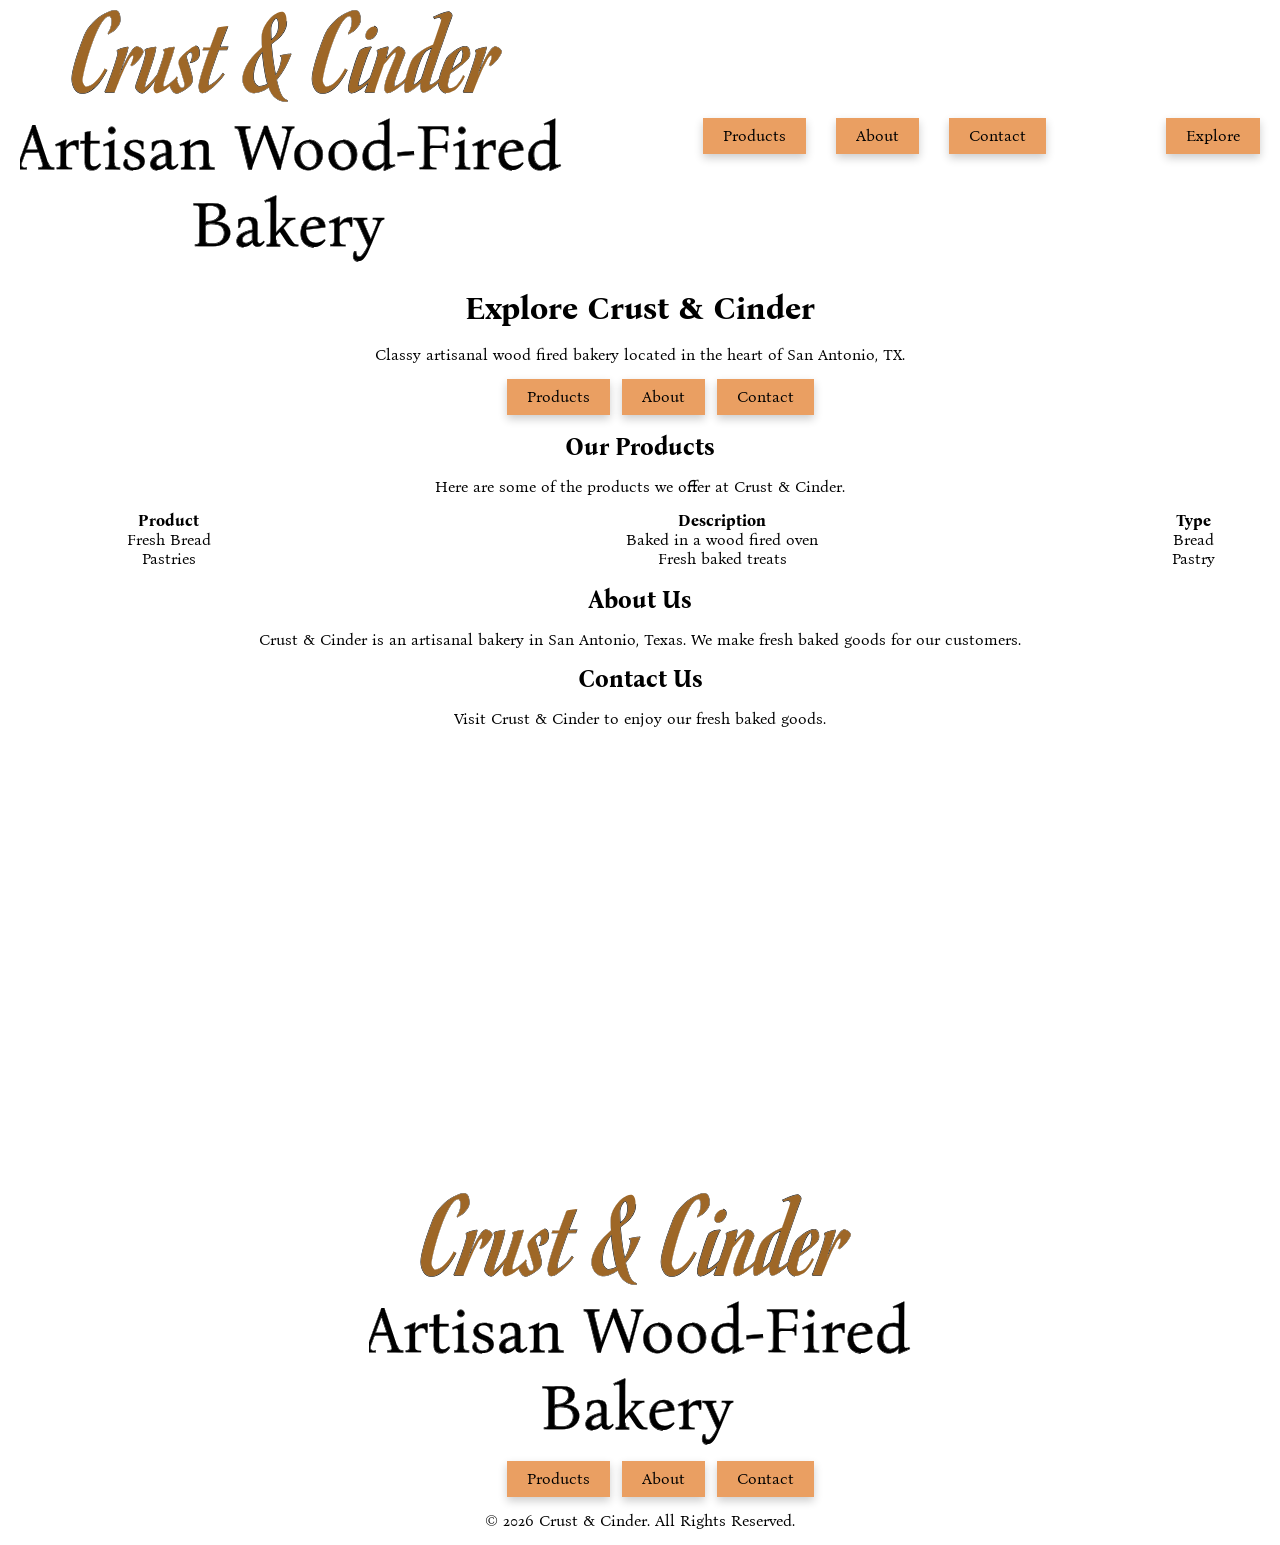
<file: index.html>
<html>

    <head>
        <title>Crust & Cinder</title>
        <meta name="Description" content="Artisanal Wood Fired Bakery">

        <link rel="preconnect" href="https://fonts.googleapis.com">
        <link rel="preconnect" href="https://fonts.gstatic.com" crossorigin>
        <link href="https://fonts.googleapis.com/css2?family=Bona+Nova:ital,wght@0,400;0,700;1,400&family=Caacupe+One&family=Merriweather:ital,opsz,wght@0,18..144,300..900;1,18..144,300..900&family=Petit+Formal+Script&display=swap" rel="stylesheet">

        <link href="css/normalize.css" rel="stylesheet">
        <link href="css/style.css" rel="stylesheet">

        <meta name="viewport" content="width=device-width, initial-scale=1.0">

    </head>

    <body>

        <nav>
            <a href="index.html" title="Go to homepage"><img src="images/logo.svg" alt="Crust & Cinder logo"></a>
            <ul>
                <li><a href="products.html" title="View our products" class="btn">Products</a></li>
                <li><a href="about.html" title="Learn more about us" class="btn">About</a></li>
                <li><a href="contact.html" title="Contact us" class="btn">Contact</a></li>
            </ul>
            <a href="map.html" title="View the map" class="btn">Explore</a>
        </nav>

        <section class="hero">
            <h1>Explore Crust & Cinder</h1>
            <p>Classy artisanal wood fired bakery located in the heart of San Antonio, TX.</p>

            <ul>
                <li><a href="products.html" title="View our products" class="btn">Products</a></li>
                <li><a href="about.html" title="Learn more about us" class="btn">About</a></li>
                <li><a href="contact.html" title="Contact us" class="btn">Contact</a></li>
            </ul>
        </section>

        <section class="products" id="products">
            <h2>Our Products</h2>
            <p>Here are some of the products we offer at Crust & Cinder.</p>

            <table>
                <tr>
                    <th>Product</th>
                    <th>Description</th>
                    <th>Type</th>
                </tr>
                <tr>
                    <td>Fresh Bread</td>
                    <td>Baked in a wood fired oven</td>
                    <td>Bread</td>
                </tr>
                <tr>
                    <td>Pastries</td>
                    <td>Fresh baked treats</td>
                    <td>Pastry</td>
                </tr>
            </table>
        </section>

        <section class="about" id="about">
            <h2>About Us</h2>
            <p>Crust & Cinder is an artisanal bakery in San Antonio, Texas. We make fresh baked goods for our customers.</p>
        </section>

        <section class="contact" id="contact">
            <h2>Contact Us</h2>
            <p>Visit Crust & Cinder to enjoy our fresh baked goods.</p>
        </section>

        <iframe src="https://www.google.com/maps/embed?pb=!1m18!1m12!1m3!1d444671.2450880039!2d-98.51807905!3d29.45818255!2m3!1f0!2f0!3f0!3m2!1i1024!2i768!4f13.1!3m3!1m2!1s0x865c58af04d00eaf%3A0x856e13b10a016bc!2sSan%20Antonio%2C%20TX!5e0!3m2!1sen!2sus!4v1791754492169!5m2!1sen!2sus" width="600" height="450" style="border:0;" allowfullscreen="" loading="lazy" referrerpolicy="strict-origin-when-cross-origin"></iframe>
        
        <footer>
            <a href="index.html"><img src="images/logo.svg" alt="Crust & Cinder logo">
            </a>

            <ul>
                <li><a href="products.html" title="View our products" class="btn">Products</a></li>
                <li><a href="about.html" title="Learn more about us" class="btn">About</a></li>
                <li><a href="contact.html" title="Contact us" class="btn">Contact</a></li>
            </ul>

            <p class="copyright">&copy; 2026 Crust & Cinder. All Rights Reserved.</p>
        </footer>

    </body>

</html>
</file>
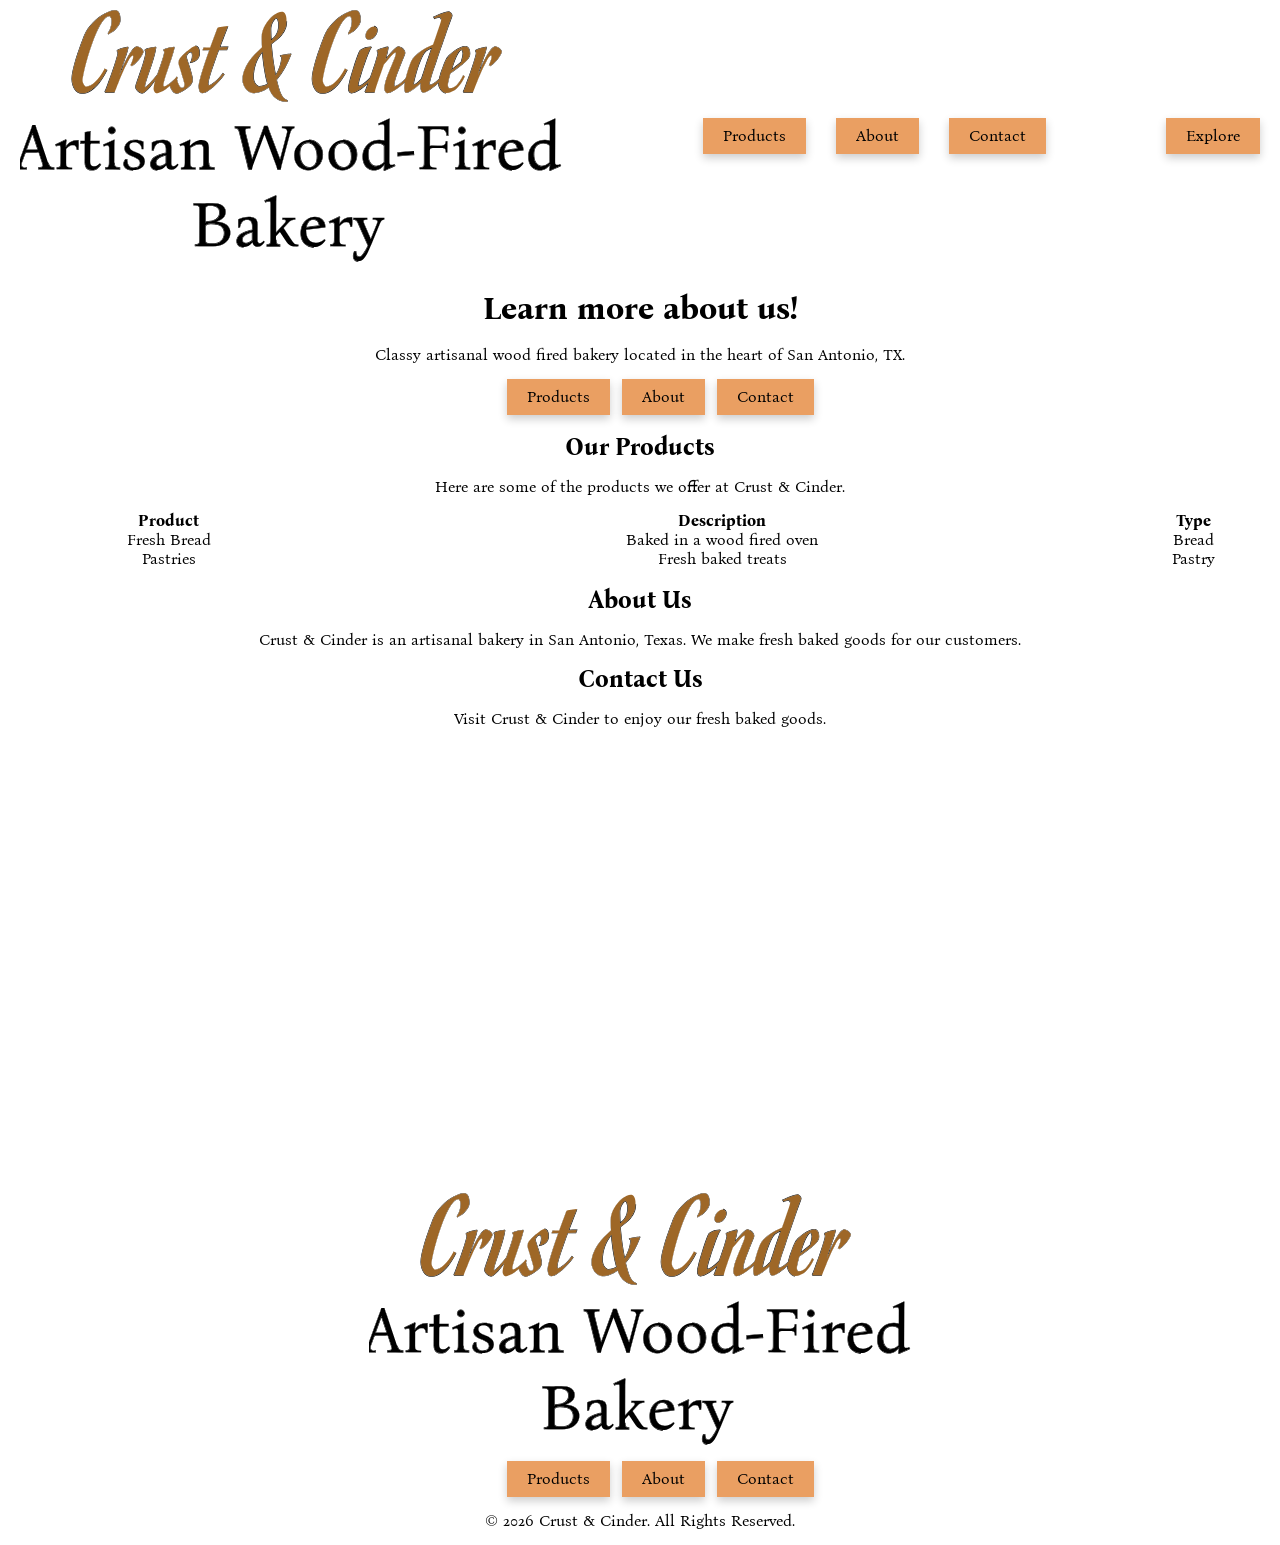
<file: about.html>
<html>

    <head>
        <title>Crust & Cinder</title>
        <meta name="Description" content="Artisanal Wood Fired Bakery">

        <link rel="preconnect" href="https://fonts.googleapis.com">
        <link rel="preconnect" href="https://fonts.gstatic.com" crossorigin>
        <link href="https://fonts.googleapis.com/css2?family=Bona+Nova:ital,wght@0,400;0,700;1,400&family=Caacupe+One&family=Merriweather:ital,opsz,wght@0,18..144,300..900;1,18..144,300..900&family=Petit+Formal+Script&display=swap" rel="stylesheet">

        <link href="css/normalize.css" rel="stylesheet">
        <link href="css/style.css" rel="stylesheet">

        <meta name="viewport" content="width=device-width, initial-scale=1.0">

    </head>

    <body>

        <nav>
            <a href="index.html" title="Go to homepage"><img src="images/logo.svg" alt="Crust & Cinder logo"></a>
            <ul>
                <li><a href="products.html" title="View our products" class="btn">Products</a></li>
                <li><a href="about.html" title="Learn more about us" class="btn">About</a></li>
                <li><a href="contact.html" title="Contact us" class="btn">Contact</a></li>
            </ul>
            <a href="map.html" title="View the map" class="btn">Explore</a>
        </nav>

        <section class="hero">
            <h1>Learn more about us!</h1>
            <p>Classy artisanal wood fired bakery located in the heart of San Antonio, TX.</p>

            <ul>
                <li><a href="products.html" title="View our products" class="btn">Products</a></li>
                <li><a href="about.html" title="Learn more about us" class="btn">About</a></li>
                <li><a href="contact.html" title="Contact us" class="btn">Contact</a></li>
            </ul>
        </section>

        <section class="products" id="products">
            <h2>Our Products</h2>
            <p>Here are some of the products we offer at Crust & Cinder.</p>

            <table>
                <tr>
                    <th>Product</th>
                    <th>Description</th>
                    <th>Type</th>
                </tr>
                <tr>
                    <td>Fresh Bread</td>
                    <td>Baked in a wood fired oven</td>
                    <td>Bread</td>
                </tr>
                <tr>
                    <td>Pastries</td>
                    <td>Fresh baked treats</td>
                    <td>Pastry</td>
                </tr>
            </table>
        </section>

        <section class="about" id="about">
            <h2>About Us</h2>
            <p>Crust & Cinder is an artisanal bakery in San Antonio, Texas. We make fresh baked goods for our customers.</p>
        </section>

        <section class="contact" id="contact">
            <h2>Contact Us</h2>
            <p>Visit Crust & Cinder to enjoy our fresh baked goods.</p>
        </section>

        <iframe src="https://www.google.com/maps/embed?pb=!1m18!1m12!1m3!1d444671.2450880039!2d-98.51807905!3d29.45818255!2m3!1f0!2f0!3f0!3m2!1i1024!2i768!4f13.1!3m3!1m2!1s0x865c58af04d00eaf%3A0x856e13b10a016bc!2sSan%20Antonio%2C%20TX!5e0!3m2!1sen!2sus!4v1791754492169!5m2!1sen!2sus" width="600" height="450" style="border:0;" allowfullscreen="" loading="lazy" referrerpolicy="strict-origin-when-cross-origin"></iframe>
        
        <footer>
            <a href="index.html"><img src="images/logo.svg" alt="Crust & Cinder logo">
            </a>

            <ul>
                <li><a href="products.html" title="View our products" class="btn">Products</a></li>
                <li><a href="about.html" title="Learn more about us" class="btn">About</a></li>
                <li><a href="contact.html" title="Contact us" class="btn">Contact</a></li>
            </ul>

            <p class="copyright">&copy; 2026 Crust & Cinder. All Rights Reserved.</p>
        </footer>

    </body>

</html>
</file>
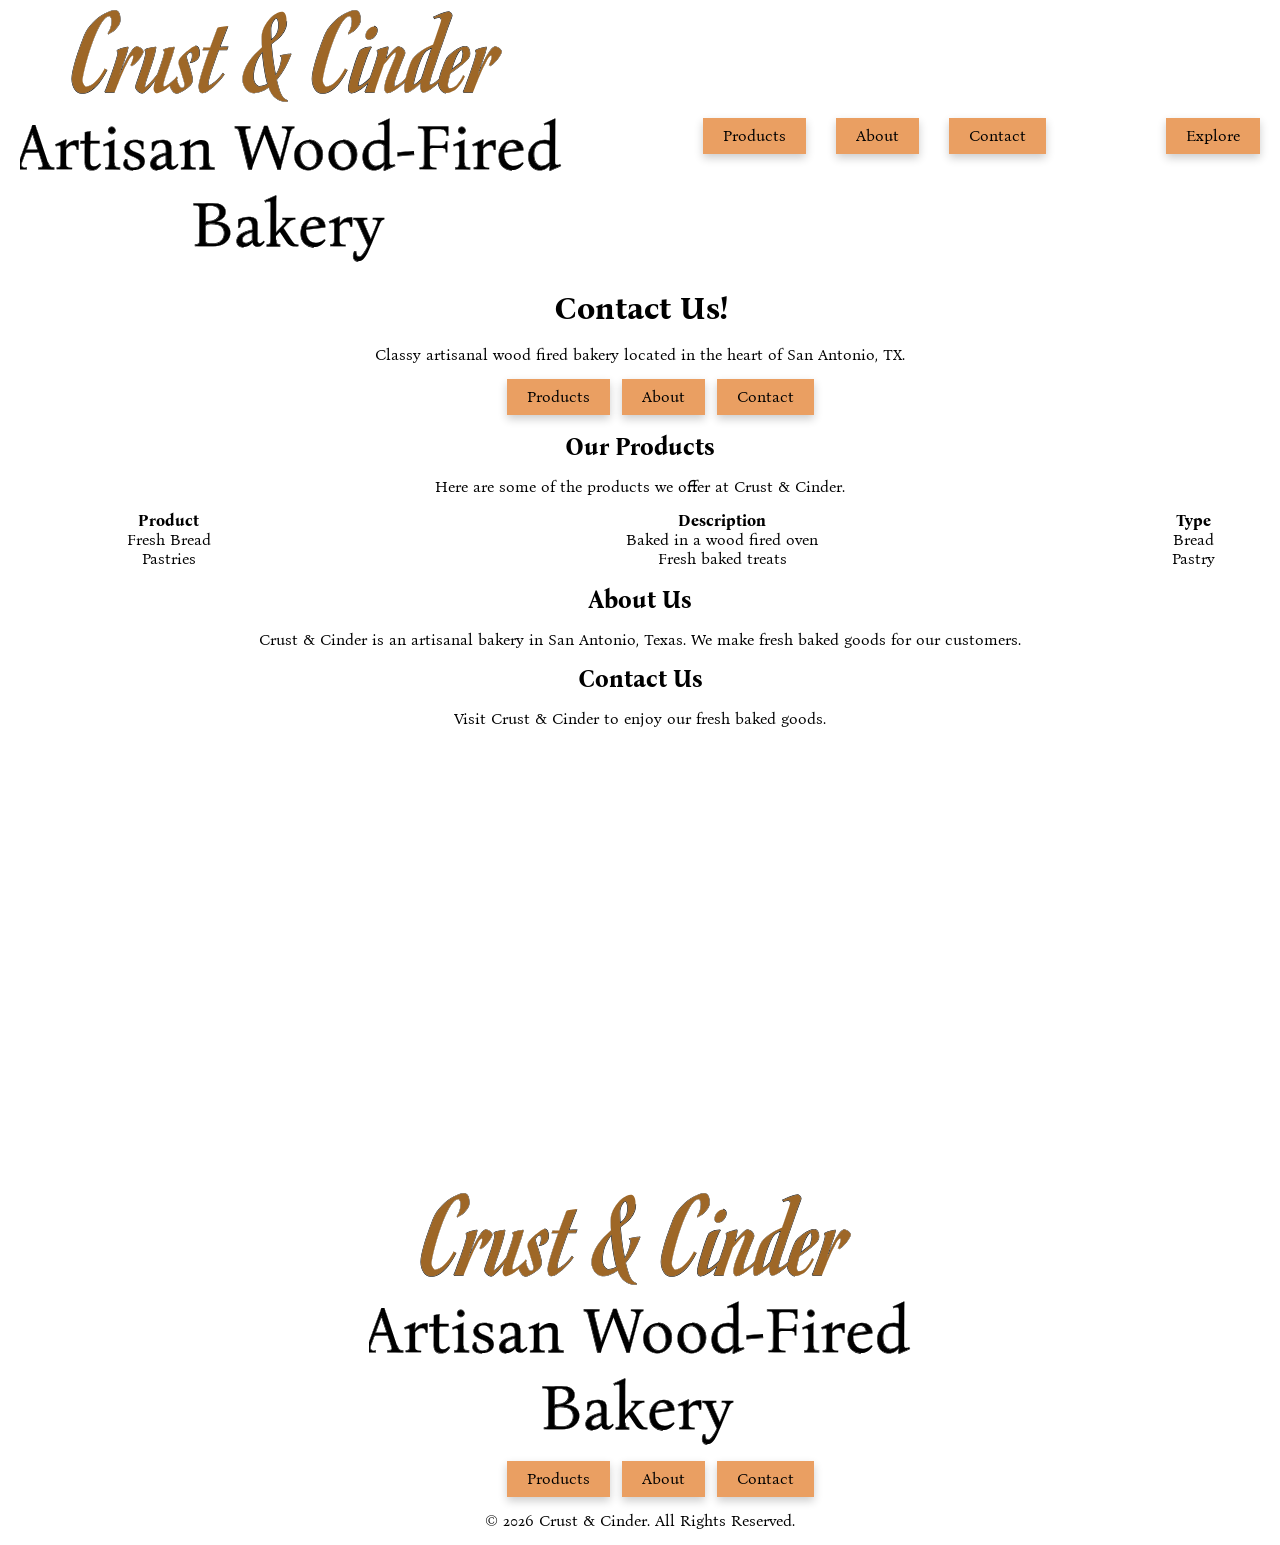
<file: contact.html>
<html>

    <head>
        <title>Crust & Cinder</title>
        <meta name="Description" content="Artisanal Wood Fired Bakery">

        <link rel="preconnect" href="https://fonts.googleapis.com">
        <link rel="preconnect" href="https://fonts.gstatic.com" crossorigin>
        <link href="https://fonts.googleapis.com/css2?family=Bona+Nova:ital,wght@0,400;0,700;1,400&family=Caacupe+One&family=Merriweather:ital,opsz,wght@0,18..144,300..900;1,18..144,300..900&family=Petit+Formal+Script&display=swap" rel="stylesheet">

        <link href="css/normalize.css" rel="stylesheet">
        <link href="css/style.css" rel="stylesheet">

        <meta name="viewport" content="width=device-width, initial-scale=1.0">

    </head>

    <body>

        <nav>
            <a href="index.html" title="Go to homepage"><img src="images/logo.svg" alt="Crust & Cinder logo"></a>
            <ul>
                <li><a href="products.html" title="View our products" class="btn">Products</a></li>
                <li><a href="about.html" title="Learn more about us" class="btn">About</a></li>
                <li><a href="contact.html" title="Contact us" class="btn">Contact</a></li>
            </ul>
            <a href="map.html" title="View the map" class="btn">Explore</a>
        </nav>

        <section class="hero">
            <h1>Contact Us!</h1>
            <p>Classy artisanal wood fired bakery located in the heart of San Antonio, TX.</p>

            <ul>
                <li><a href="products.html" title="View our products" class="btn">Products</a></li>
                <li><a href="about.html" title="Learn more about us" class="btn">About</a></li>
                <li><a href="contact.html" title="Contact us" class="btn">Contact</a></li>
            </ul>
        </section>

        <section class="products" id="products">
            <h2>Our Products</h2>
            <p>Here are some of the products we offer at Crust & Cinder.</p>

            <table>
                <tr>
                    <th>Product</th>
                    <th>Description</th>
                    <th>Type</th>
                </tr>
                <tr>
                    <td>Fresh Bread</td>
                    <td>Baked in a wood fired oven</td>
                    <td>Bread</td>
                </tr>
                <tr>
                    <td>Pastries</td>
                    <td>Fresh baked treats</td>
                    <td>Pastry</td>
                </tr>
            </table>
        </section>

        <section class="about" id="about">
            <h2>About Us</h2>
            <p>Crust & Cinder is an artisanal bakery in San Antonio, Texas. We make fresh baked goods for our customers.</p>
        </section>

        <section class="contact" id="contact">
            <h2>Contact Us</h2>
            <p>Visit Crust & Cinder to enjoy our fresh baked goods.</p>
        </section>

        <iframe src="https://www.google.com/maps/embed?pb=!1m18!1m12!1m3!1d444671.2450880039!2d-98.51807905!3d29.45818255!2m3!1f0!2f0!3f0!3m2!1i1024!2i768!4f13.1!3m3!1m2!1s0x865c58af04d00eaf%3A0x856e13b10a016bc!2sSan%20Antonio%2C%20TX!5e0!3m2!1sen!2sus!4v1791754492169!5m2!1sen!2sus" width="600" height="450" style="border:0;" allowfullscreen="" loading="lazy" referrerpolicy="strict-origin-when-cross-origin"></iframe>
        
        <footer>
            <a href="index.html"><img src="images/logo.svg" alt="Crust & Cinder logo">
            </a>

            <ul>
                <li><a href="products.html" title="View our products" class="btn">Products</a></li>
                <li><a href="about.html" title="Learn more about us" class="btn">About</a></li>
                <li><a href="contact.html" title="Contact us" class="btn">Contact</a></li>
            </ul>

            <p class="copyright">&copy; 2026 Crust & Cinder. All Rights Reserved.</p>
        </footer>

    </body>

</html>
</file>
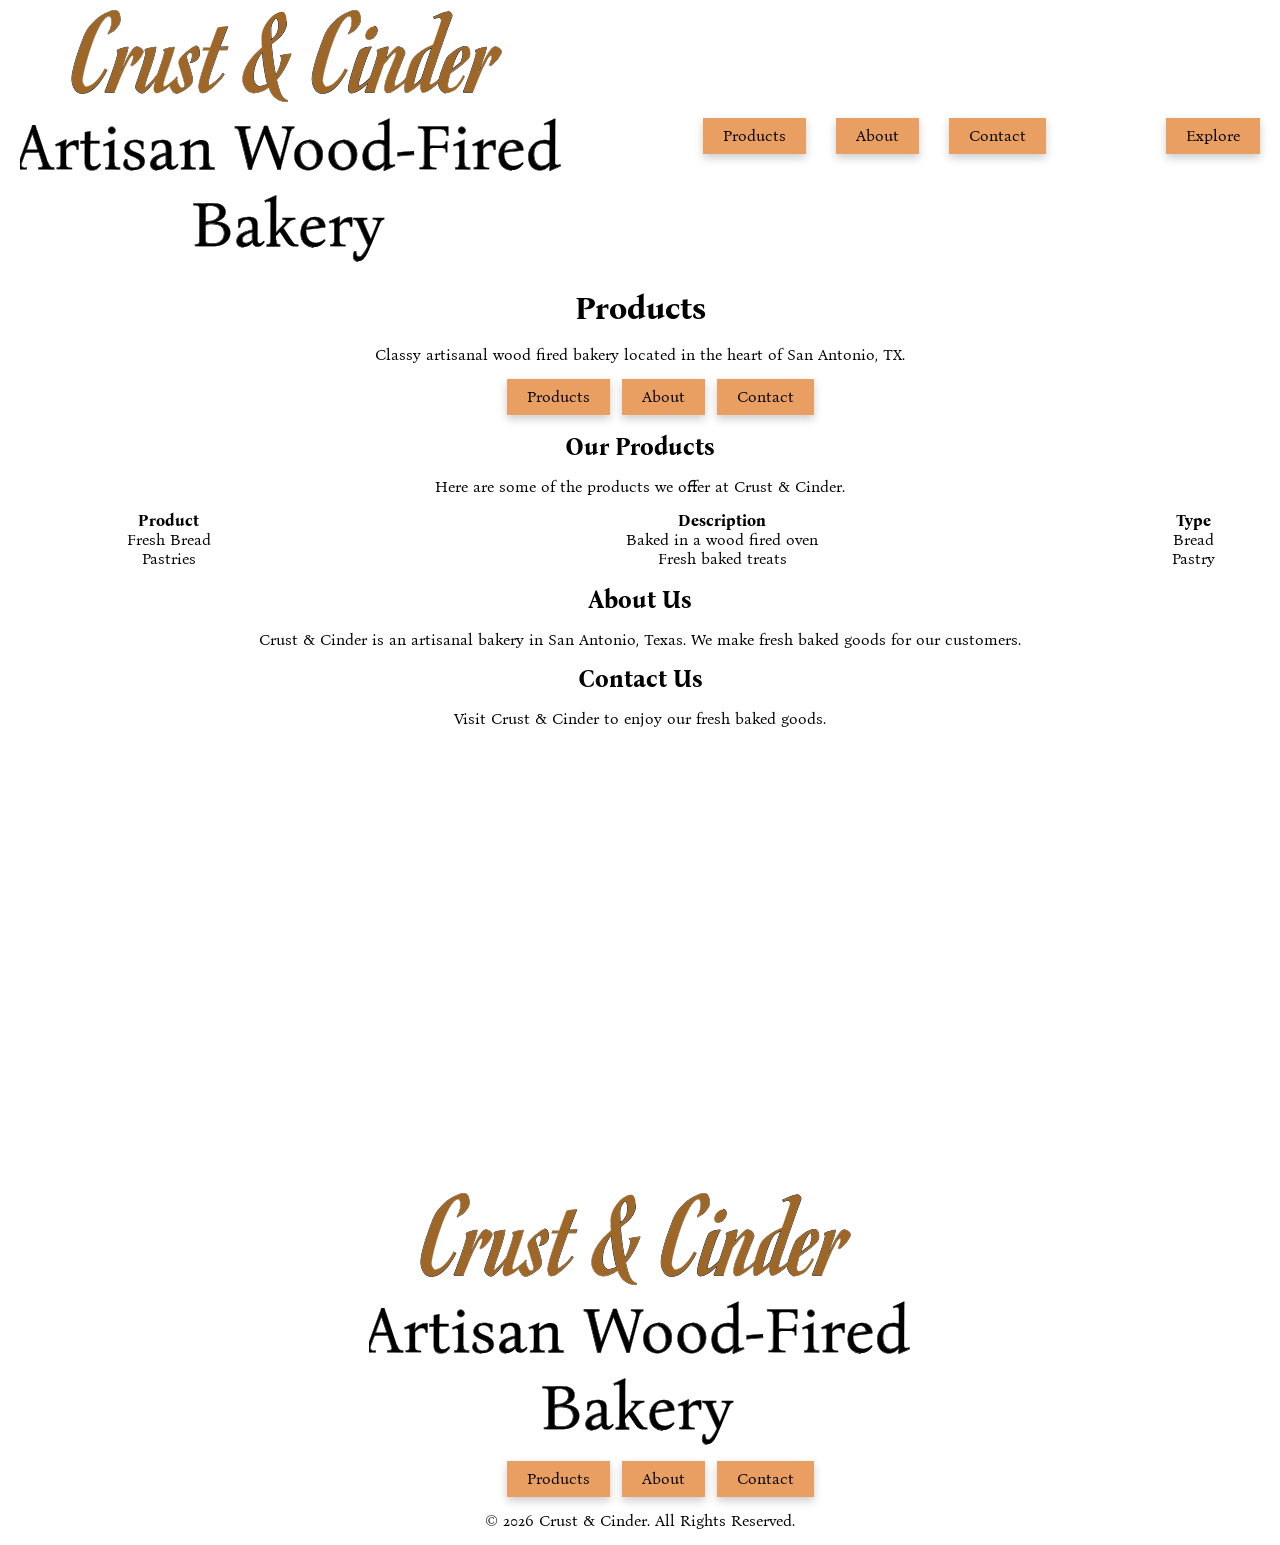
<file: products.html>
<html>

    <head>
        <title>Crust & Cinder</title>
        <meta name="Description" content="Artisanal Wood Fired Bakery">

        <link rel="preconnect" href="https://fonts.googleapis.com">
        <link rel="preconnect" href="https://fonts.gstatic.com" crossorigin>
        <link href="https://fonts.googleapis.com/css2?family=Bona+Nova:ital,wght@0,400;0,700;1,400&family=Caacupe+One&family=Merriweather:ital,opsz,wght@0,18..144,300..900;1,18..144,300..900&family=Petit+Formal+Script&display=swap" rel="stylesheet">

        <link href="css/normalize.css" rel="stylesheet">
        <link href="css/style.css" rel="stylesheet">

        <meta name="viewport" content="width=device-width, initial-scale=1.0">

    </head>

    <body>

        <nav>
            <a href="index.html" title="Go to homepage"><img src="images/logo.svg" alt="Crust & Cinder logo"></a>
            <ul>
                <li><a href="products.html" title="View our products" class="btn">Products</a></li>
                <li><a href="about.html" title="Learn more about us" class="btn">About</a></li>
                <li><a href="contact.html" title="Contact us" class="btn">Contact</a></li>
            </ul>
            <a href="map.html" title="View the map" class="btn">Explore</a>
        </nav>

        <section class="hero">
            <h1>Products</h1>
            <p>Classy artisanal wood fired bakery located in the heart of San Antonio, TX.</p>

            <ul>
                <li><a href="products.html" title="View our products" class="btn">Products</a></li>
                <li><a href="about.html" title="Learn more about us" class="btn">About</a></li>
                <li><a href="contact.html" title="Contact us" class="btn">Contact</a></li>
            </ul>
        </section>

        <section class="products" id="products">
            <h2>Our Products</h2>
            <p>Here are some of the products we offer at Crust & Cinder.</p>

            <table>
                <tr>
                    <th>Product</th>
                    <th>Description</th>
                    <th>Type</th>
                </tr>
                <tr>
                    <td>Fresh Bread</td>
                    <td>Baked in a wood fired oven</td>
                    <td>Bread</td>
                </tr>
                <tr>
                    <td>Pastries</td>
                    <td>Fresh baked treats</td>
                    <td>Pastry</td>
                </tr>
            </table>
        </section>

        <section class="about" id="about">
            <h2>About Us</h2>
            <p>Crust & Cinder is an artisanal bakery in San Antonio, Texas. We make fresh baked goods for our customers.</p>
        </section>

        <section class="contact" id="contact">
            <h2>Contact Us</h2>
            <p>Visit Crust & Cinder to enjoy our fresh baked goods.</p>
        </section>

        <iframe src="https://www.google.com/maps/embed?pb=!1m18!1m12!1m3!1d444671.2450880039!2d-98.51807905!3d29.45818255!2m3!1f0!2f0!3f0!3m2!1i1024!2i768!4f13.1!3m3!1m2!1s0x865c58af04d00eaf%3A0x856e13b10a016bc!2sSan%20Antonio%2C%20TX!5e0!3m2!1sen!2sus!4v1791754492169!5m2!1sen!2sus" width="600" height="450" style="border:0;" allowfullscreen="" loading="lazy" referrerpolicy="strict-origin-when-cross-origin"></iframe>
        
        <footer>
            <a href="index.html"><img src="images/logo.svg" alt="Crust & Cinder logo">
            </a>

            <ul>
                <li><a href="products.html" title="View our products" class="btn">Products</a></li>
                <li><a href="about.html" title="Learn more about us" class="btn">About</a></li>
                <li><a href="contact.html" title="Contact us" class="btn">Contact</a></li>
            </ul>

            <p class="copyright">&copy; 2026 Crust & Cinder. All Rights Reserved.</p>
        </footer>

    </body>

</html>
</file>
<file: css/style.css>
body {
    font-family: "Bona Nova", serif;
    font-weight: 400;
    font-style: normal;
    text-align: center;
    line-height: 1;
}

nav {
    display: flex; 
    align-items: center;
    gap: 20px;
    background: #fff;
    justify-content: space-between;
    padding: 10px 20px;
}

@media screen and (max-width: 825px) {
    nav {
       flex-direction: column;
       gap: 5px;
       padding: 10px;
    }
}

nav ul {
    display: flex;
    list-style: none;
    gap: 10px;
    text-align: center;
    justify-content: center;
    align-items: center;
}

nav li {
    display: inline-block;
    margin-right: 20px;
    text-align: center;
    justify-content: center;
    align-items: center;
}

ul {
    display: flex;
    list-style: none;
    gap: 12px;
    text-align: center;
    align-items: center;
    justify-content: center;
}

a {
    text-decoration: none;
    color: #000; 
    text-align: center;
}

a:hover {
    text-decoration: none; 
    color: #9E6727;
}

.btn {
    display: flex;
    align-items: center;
    justify-content: center;
    padding: 10px 20px;
    background-color: #EA9F62;
    box-shadow: 0 4px 8.6px 0 rgba(0, 0, 0, 0.2);
}

table {
    border-collapse: collapse;
    width: 100%;
    text-align: center;
}

img {
    max-width: 100%;
    height: auto;
    text-align: center;
}

nav ul li {
    display: inline-block;
    margin-right: 20px;
    text-align: center;
}
</file>
